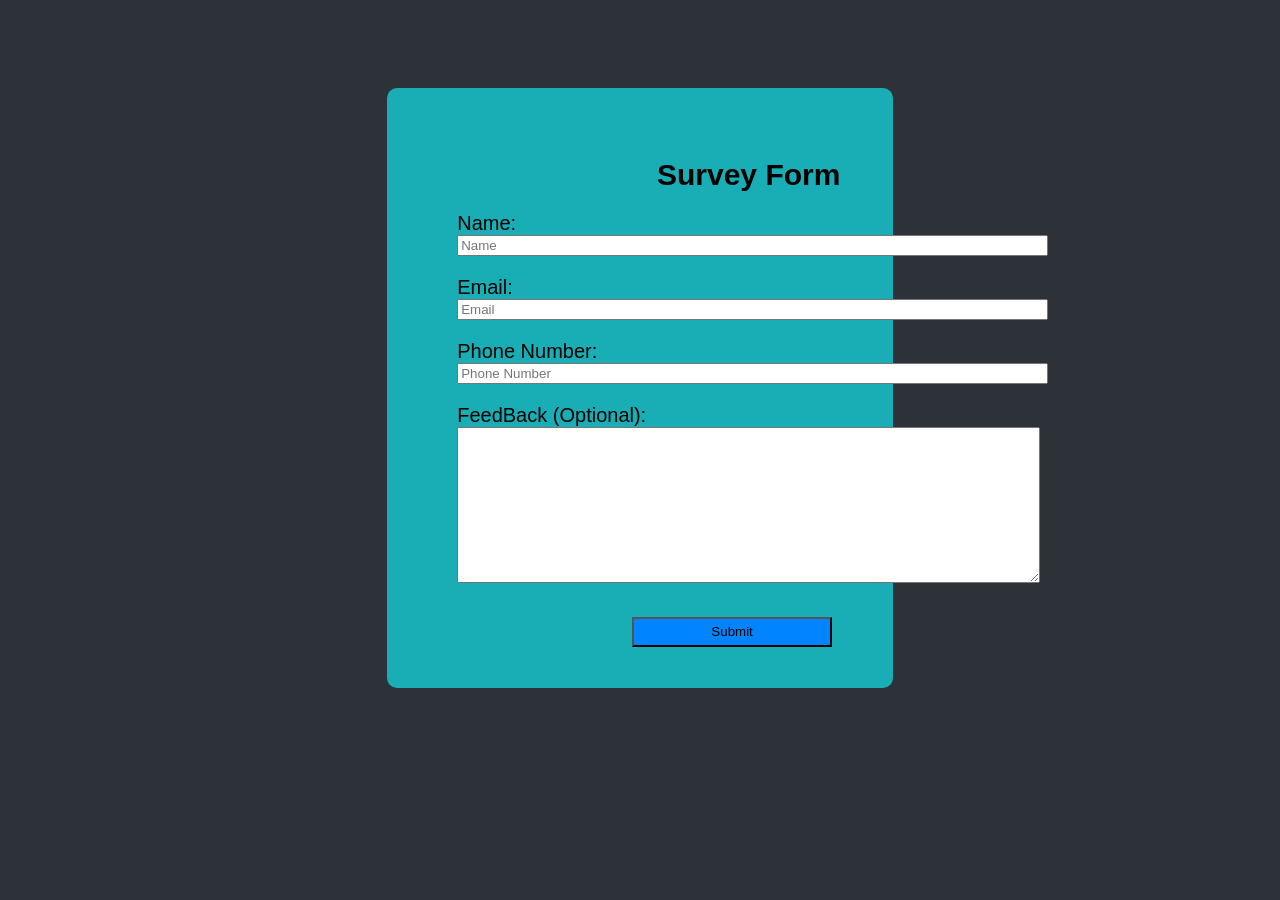
<file: index.html>
<!DOCTYPE html>
<html lang="en">
<head>
    <meta charset="UTF-8">
    <meta http-equiv="X-UA-Compatible" content="IE=edge">
    <meta name="viewport" content="width=device-width, initial-scale=1.0">
    <title>Survey Form</title>

    <link rel="stylesheet" href="new.css">
</head>

<body>
    <div id="div-form">
        <form id="form" action="">
            <legend>Survey Form</legend>
            <label for="" class="labels">Name: </label>
            <input type="text" name="Name" id="Name" placeholder="Name" required class="input"/>

            <label for="" class="labels">Email: </label>
            <input type="email" id="Email" placeholder="Email" required class="input"/>

            <label for="" class="labels">Phone Number: </label>
            <input type="tel" name="Name" id="Name" placeholder="Phone Number" required class="input"/>

            <label for="" class="labels">FeedBack (Optional): </label>
            <textarea name="FeedBack" id="FeedBack" cols="70" rows="10"></textarea>

            <button type="submit" class="submit">Submit</button>
        </form>
    </div>
</body>
</html>
</file>
<file: new.css>
body {
    background-color: rgb(44, 50, 56);
}

#div-form  {
    display: grid;
    margin: 7% 30% 0% 30%;
    background-color: rgba(17, 224, 231, 0.712);
    height: 600px;
    border-radius: 10px;
    font-family: Arial, Helvetica, sans-serif;
}

legend {
    text-align: center;
    font-size: 30px;
    font-weight: bold;
}

#form {
    margin: 70px;
}

label {
    display: block;
    margin-top: 20px;
    font-size: 20px;
}

input {
    display: block;
    width: 100%;
}

input.required:active {
    background: red;
}

.submit {
    margin: 5% 0% 0% 30%;
    background-color: rgb(0, 132, 255);
    height: 30px;
    width: 200px;
}
</file>
